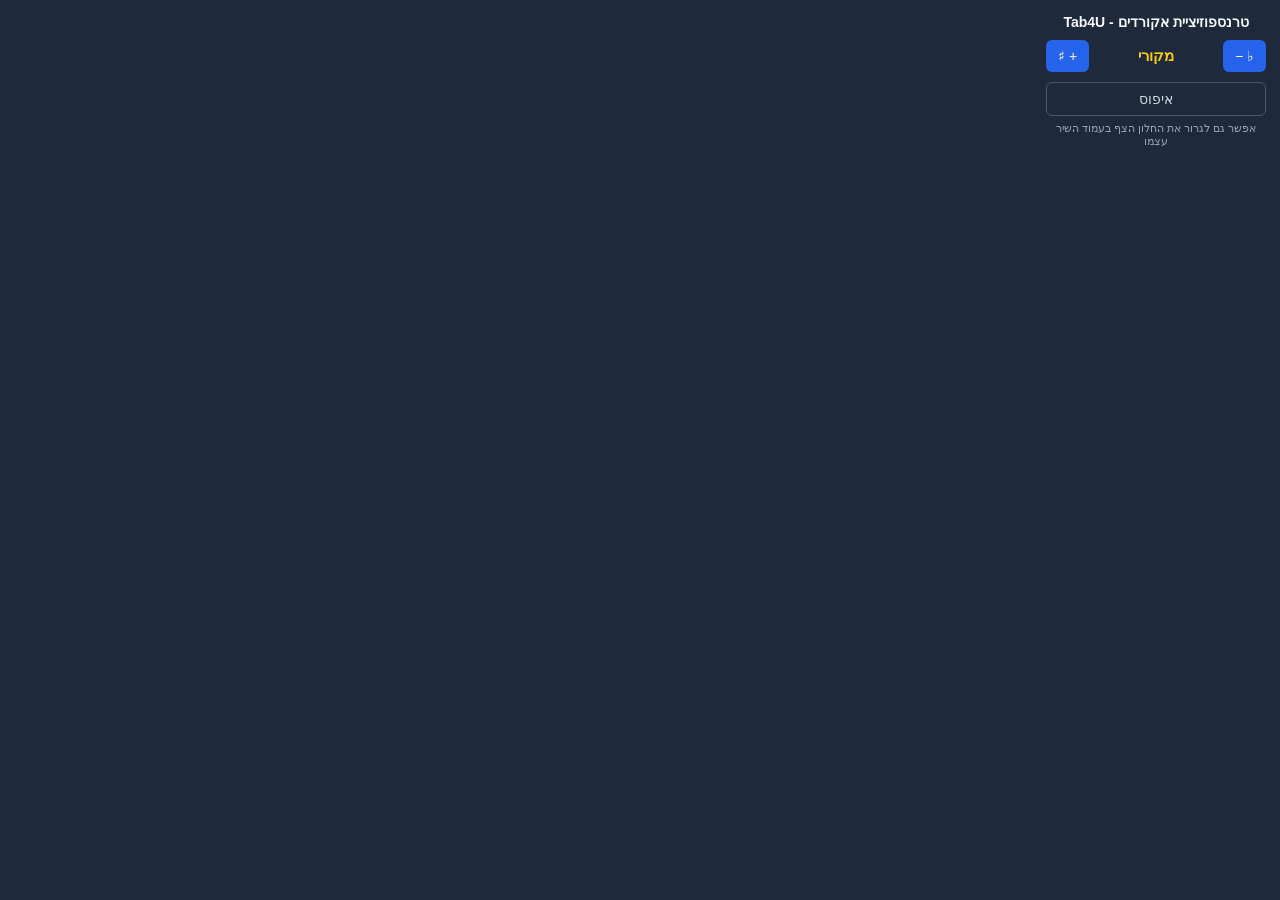
<file: popup.html>
<!DOCTYPE html>
<html lang="he" dir="rtl">
<head>
  <meta charset="UTF-8" />
  <title>Tab4U Transposer</title>
  <style>
    body {
      font-family: Arial, Helvetica, sans-serif;
      width: 220px;
      margin: 0;
      padding: 14px;
      background: #1e293b;
      color: #f8fafc;
    }
    h1 {
      font-size: 14px;
      margin: 0 0 10px;
      text-align: center;
    }
    .row {
      display: flex;
      align-items: center;
      justify-content: space-between;
      gap: 8px;
      margin-bottom: 10px;
    }
    button {
      flex: 0 0 auto;
      background: #2563eb;
      color: #fff;
      border: none;
      border-radius: 6px;
      padding: 8px 12px;
      font-size: 14px;
      cursor: pointer;
    }
    button:hover { background: #1d4ed8; }
    #reset {
      width: 100%;
      background: transparent;
      border: 1px solid #475569;
      color: #cbd5e1;
    }
    #reset:hover { background: #334155; color: #fff; }
    #value {
      flex: 1;
      text-align: center;
      font-weight: bold;
      color: #facc15;
      font-size: 15px;
    }
    p.hint {
      font-size: 11px;
      color: #94a3b8;
      margin-top: 6px;
      text-align: center;
    }
  </style>
</head>
<body>
  <h1>טרנספוזיציית אקורדים - Tab4U</h1>
  <div class="row">
    <button id="down">♭ −</button>
    <span id="value">מקורי</span>
    <button id="up">+ ♯</button>
  </div>
  <button id="reset">איפוס</button>
  <p class="hint">אפשר גם לגרור את החלון הצף בעמוד השיר עצמו</p>
  <script src="popup.js"></script>
</body>
</html>
</file>
